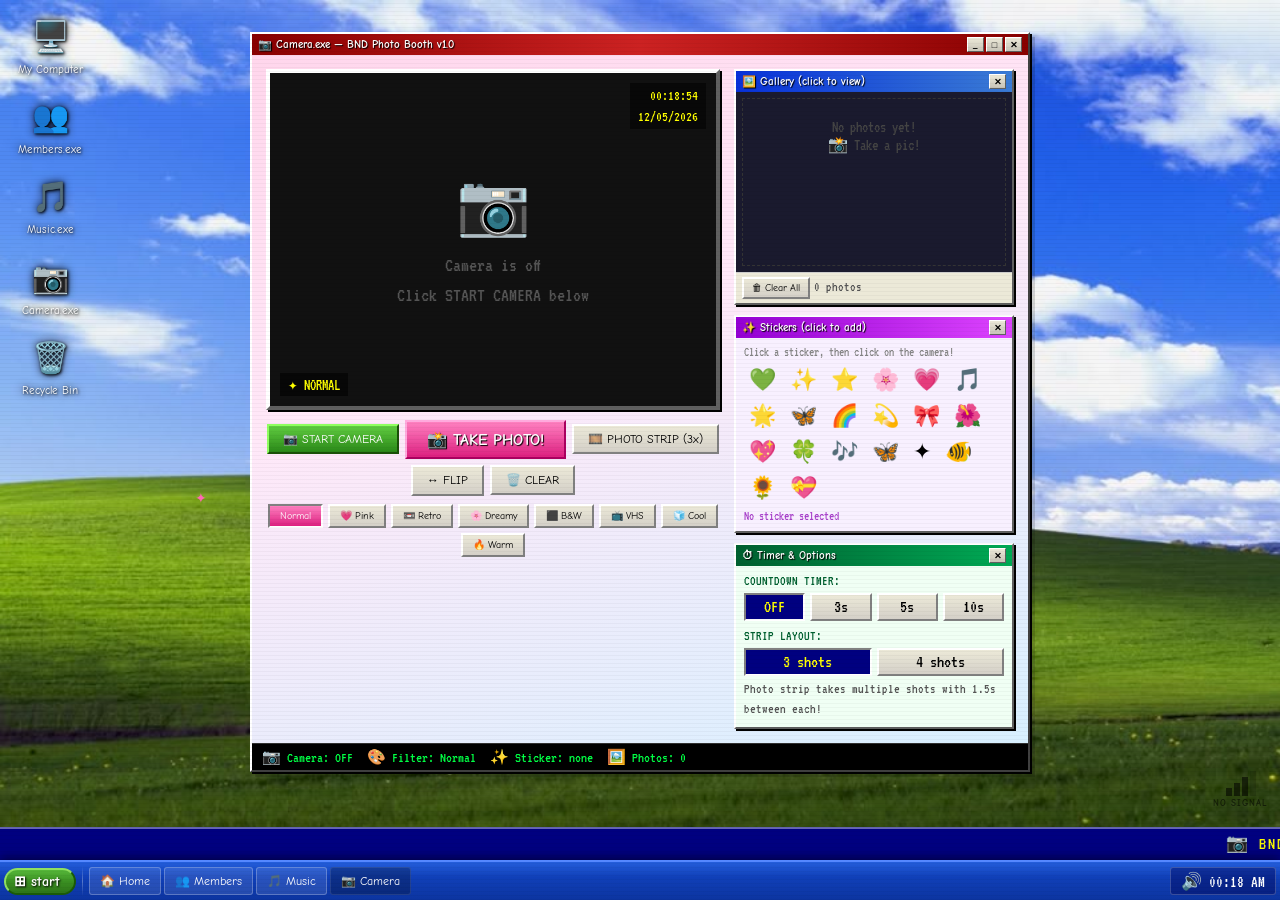
<file: camera.html>
<!DOCTYPE html>
<html lang="en">
<head>
  <meta charset="UTF-8"/>
  <meta name="viewport" content="width=device-width,initial-scale=1.0"/>
  <title>📷 CAMERA — BOYNEXTDOOR ★</title>
  <link rel="stylesheet" href="style.css"/>
  <style>

    /* ── CAMERA PAGE EXTRAS ── */
    .cam-win {
      top: 32px; left: 50%; transform: translateX(-50%);
      width: min(780px, 94vw);
      z-index: 200;
      animation: pop-in-center .6s cubic-bezier(.34,1.3,.64,1) both;
    }
    .cam-win .win-title {
      background: linear-gradient(90deg, #880000, #cc2222, #880000);
    }

    @keyframes pop-in-center {
      from { opacity:0; transform: translateX(-50%) scale(0.75); }
      to   { opacity:1; transform: translateX(-50%) scale(1); }
    }
    @keyframes blink { 0%,100%{opacity:1;} 50%{opacity:0;} }
    @keyframes drift-y { 0%,100%{transform:translateY(0) rotate(0deg);} 50%{transform:translateY(-14px) rotate(15deg);} }
    @keyframes heart-beat { 0%,100%{transform:scale(1);} 50%{transform:scale(1.18);} }
    @keyframes spin-slow { from{transform:rotate(0deg);} to{transform:rotate(360deg);} }
    @keyframes rec-blink { 0%,49%{opacity:1;} 50%,100%{opacity:0;} }
    @keyframes countdown-pop {
      0%   { transform:scale(0.3); opacity:0; }
      40%  { transform:scale(1.4); opacity:1; }
      70%  { transform:scale(0.9); }
      100% { transform:scale(1); opacity:1; }
    }
    @keyframes flash-white {
      0%   { opacity:0; }
      10%  { opacity:1; }
      100% { opacity:0; }
    }
    @keyframes shake {
      0%,100%{transform:translateX(0);} 20%{transform:translateX(-5px);}
      40%{transform:translateX(5px);}  60%{transform:translateX(-4px);} 80%{transform:translateX(4px);}
    }

    /* ── MAIN CAM BODY ── */
    .cam-body {
      background: linear-gradient(160deg, #ffd6ec 0%, #ffe8f8 40%, #d8f0ff 100%);
      padding: 14px;
    }

    /* ── TWO-COLUMN LAYOUT ── */
    .cam-layout {
      display: grid;
      grid-template-columns: 1fr 280px;
      gap: 14px;
    }

    @media(max-width:640px) {
      .cam-layout { grid-template-columns: 1fr; }
      .cam-sidebar { display: none; }
    }

    /* ── VIDEO FEED ── */
    .cam-screen-wrap {
      position: relative;
      background: #000;
      border: 4px solid;
      border-color: #fff #606060 #606060 #fff;
      box-shadow: 2px 2px 0 #000;
      overflow: hidden;
      aspect-ratio: 4/3;
    }

    #cam-video {
      width: 100%; height: 100%;
      object-fit: cover;
      display: block;
      transform: scaleX(-1); /* mirror selfie */
    }

    /* Off-state placeholder */
    .cam-off {
      position: absolute; inset: 0;
      background: #111;
      display: flex; flex-direction: column;
      align-items: center; justify-content: center;
      gap: 10px;
    }
    .cam-off-icon { font-size: 60px; }
    .cam-off-text {
      font-family: 'VT323', monospace; font-size: 20px; color: #555;
      text-align: center; line-height: 1.5;
    }

    /* Overlays on video */
    .cam-overlay {
      position: absolute; inset: 0; pointer-events: none;
    }

    /* REC indicator */
    .rec-badge {
      position: absolute; top: 10px; left: 10px;
      background: rgba(0,0,0,0.6);
      border: 1px solid #ff3333;
      padding: 2px 8px;
      font-family: 'VT323', monospace; font-size: 16px; color: #ff3333;
      display: flex; align-items: center; gap: 5px;
      opacity: 0;
    }
    .rec-badge.active { opacity: 1; }
    .rec-dot { width: 8px; height: 8px; border-radius: 50%; background: #ff3333; animation: rec-blink 1s step-end infinite; }

    /* Filter name label */
    .filter-label {
      position: absolute; bottom: 10px; left: 10px;
      background: rgba(0,0,0,0.6);
      font-family: 'VT323', monospace; font-size: 16px; color: #ffff00;
      padding: 2px 8px;
    }

    /* Sticker overlays on canvas */
    .sticker-layer {
      position: absolute; inset: 0;
      pointer-events: none;
    }

    /* Flash overlay */
    .flash-overlay {
      position: absolute; inset: 0;
      background: #fff;
      opacity: 0;
      pointer-events: none;
    }
    .flash-overlay.flash { animation: flash-white 0.5s ease-out forwards; }

    /* Countdown number */
    .countdown-display {
      position: absolute; inset: 0;
      display: flex; align-items: center; justify-content: center;
      font-family: 'Pacifico', cursive;
      font-size: 120px;
      color: #fff;
      text-shadow: 0 0 30px rgba(255,105,180,0.8), 3px 3px 0 #ff1493;
      opacity: 0;
      pointer-events: none;
    }
    .countdown-display.show { animation: countdown-pop 0.6s ease both; opacity: 1; }

    /* ── DATE / TIME STAMP on screen ── */
    .cam-timestamp {
      position: absolute; top: 10px; right: 10px;
      font-family: 'VT323', monospace; font-size: 15px;
      color: #ffff00;
      background: rgba(0,0,0,0.55);
      padding: 2px 8px;
      text-align: right;
      line-height: 1.4;
    }

    /* ── CONTROLS BELOW VIDEO ── */
    .cam-controls {
      display: flex; flex-wrap: wrap;
      gap: 6px; margin-top: 10px;
      align-items: center; justify-content: center;
    }

    .cam-btn {
      background: linear-gradient(180deg, #ece9d8, #d4d0c8);
      border: 2px solid; border-color: #fff #808080 #808080 #fff;
      font-family: 'Comic Neue', cursive; font-size: 12px;
      padding: 6px 14px; cursor: pointer; color: #000;
      display: flex; align-items: center; gap: 5px;
      transition: border-color 0.1s;
    }
    .cam-btn:hover { border-color: #808080 #fff #fff #808080; background: linear-gradient(180deg,#d4d0c8,#ece9d8); }
    .cam-btn:active { border-color: #808080 #fff #fff #808080; transform: translateY(1px); }
    .cam-btn.big {
      background: linear-gradient(180deg,#ff80c0,#dd2080);
      border-color: #ffaadd #aa0060 #aa0060 #ffaadd;
      color: #fff; font-size: 16px; padding: 8px 20px;
      font-weight: 700; text-shadow: 1px 1px 1px #000;
    }
    .cam-btn.blue {
      background: linear-gradient(180deg,#4a8ee8,#1a5ccc);
      border-color: #88bbff #0030aa #0030aa #88bbff;
      color: #fff;
    }
    .cam-btn.green {
      background: linear-gradient(180deg,#60cc40,#2a8818);
      border-color: #90ff60 #1a5008 #1a5008 #90ff60;
      color: #fff;
    }

    /* ── FILTERS ── */
    .filter-none     { filter: none; }
    .filter-pink     { filter: sepia(0.3) saturate(1.8) hue-rotate(300deg) brightness(1.1); }
    .filter-retro    { filter: sepia(0.8) contrast(1.2) brightness(0.9) saturate(1.4); }
    .filter-dreamy   { filter: blur(0.5px) saturate(1.6) brightness(1.15) hue-rotate(10deg); }
    .filter-bw       { filter: grayscale(1) contrast(1.1); }
    .filter-vhs      { filter: saturate(1.8) contrast(1.3) hue-rotate(-10deg) brightness(0.9); }
    .filter-cool     { filter: saturate(1.4) hue-rotate(180deg) brightness(1.1); }
    .filter-warm     { filter: sepia(0.4) saturate(1.6) brightness(1.1) contrast(1.1); }

    /* Filter buttons row */
    .filter-row {
      display: flex; gap: 5px; flex-wrap: wrap;
      margin-top: 8px; justify-content: center;
    }
    .filter-btn {
      background: linear-gradient(180deg, #ece9d8, #d4d0c8);
      border: 2px solid; border-color: #fff #808080 #808080 #fff;
      font-family: 'Comic Neue', cursive; font-size: 10px;
      padding: 4px 10px; cursor: pointer; color: #000;
    }
    .filter-btn:hover { background: linear-gradient(180deg,#d4d0c8,#ece9d8); }
    .filter-btn.active {
      border-color: #808080 #fff #fff #808080;
      background: linear-gradient(180deg,#ff80c0,#dd2080);
      color: #fff;
    }

    /* ── SIDEBAR ── */
    .cam-sidebar { display: flex; flex-direction: column; gap: 10px; }

    /* Gallery */
    .gallery-win {
      background: #ece9d8;
      border: 2px solid; border-color: #fff #606060 #606060 #fff;
      box-shadow: 2px 2px 0 #000;
      flex: 1;
    }
    .gallery-win .win-title { background: linear-gradient(90deg,#0831d9,#3a7bd5); }
    .gallery-body {
      background: #1a1a2e;
      padding: 6px;
      min-height: 180px;
      display: grid; grid-template-columns: 1fr 1fr; gap: 4px;
    }
    .gallery-item {
      position: relative; aspect-ratio: 4/3; overflow: hidden;
      border: 2px solid #333; cursor: pointer;
      transition: border-color 0.2s;
    }
    .gallery-item:hover { border-color: #ff69b4; }
    .gallery-item img { width:100%; height:100%; object-fit:cover; display:block; }
    .gallery-empty {
      grid-column: 1/-1;
      font-family: 'VT323', monospace; font-size: 16px; color: #444;
      text-align: center; padding: 20px;
      border: 1px dashed #333;
    }

    .dl-btn {
      position: absolute; bottom: 2px; right: 2px;
      background: rgba(0,0,0,0.7); color: #fff;
      font-size: 9px; padding: 1px 4px;
      border: 1px solid #555; cursor: pointer;
      font-family: 'Comic Neue', cursive;
      text-decoration: none; display: none;
    }
    .gallery-item:hover .dl-btn { display: block; }

    /* Stickers panel */
    .stickers-win {
      background: #ece9d8;
      border: 2px solid; border-color: #fff #606060 #606060 #fff;
      box-shadow: 2px 2px 0 #000;
    }
    .stickers-win .win-title { background: linear-gradient(90deg,#9400d3,#dd44ff); }
    .stickers-body { background: #f8f0ff; padding: 8px; }
    .stickers-grid { display: flex; flex-wrap: wrap; gap: 4px; }
    .sticker-pick {
      font-size: 22px; cursor: pointer; padding: 3px;
      border: 2px solid transparent; border-radius: 3px;
      transition: border-color 0.15s, transform 0.15s;
      line-height: 1;
    }
    .sticker-pick:hover { border-color: #ff69b4; transform: scale(1.2); }

    /* Countdown setting */
    .countdown-win {
      background: #ece9d8;
      border: 2px solid; border-color: #fff #606060 #606060 #fff;
      box-shadow: 2px 2px 0 #000;
    }
    .countdown-win .win-title { background: linear-gradient(90deg,#006030,#00aa55); }
    .countdown-body { background: #f0fff4; padding: 8px; }
    .timer-opts { display: flex; gap: 5px; margin-top: 5px; }
    .timer-btn {
      flex: 1; background: linear-gradient(180deg,#ece9d8,#d4d0c8);
      border: 2px solid; border-color: #fff #808080 #808080 #fff;
      font-family: 'VT323', monospace; font-size: 18px; color: #000;
      padding: 3px; cursor: pointer; text-align: center;
    }
    .timer-btn.active { border-color: #808080 #fff #fff #808080; background: #000080; color: #ffff00; }

    /* Photo strip mode */
    .strip-note {
      font-family: 'VT323', monospace; font-size: 14px; color: #555;
      margin-top: 4px; line-height: 1.4;
    }

    /* Active sticker draggable on canvas area */
    .placed-sticker {
      position: absolute;
      font-size: 28px;
      cursor: move;
      user-select: none;
      line-height: 1;
      z-index: 10;
    }

    /* ── PHOTO STRIP viewer ── */
    .strip-viewer {
      display: none;
      position: fixed; inset: 0;
      background: rgba(0,0,0,0.85);
      z-index: 9000;
      align-items: center; justify-content: center;
    }
    .strip-viewer.open { display: flex; }
    .strip-inner {
      background: #fff;
      padding: 12px 14px;
      border: 4px solid #000;
      box-shadow: 0 0 0 2px #ff69b4, 0 0 0 4px #fff, 0 0 40px rgba(255,105,180,0.5);
      display: flex; flex-direction: column; gap: 6px;
      max-height: 90vh; overflow-y: auto;
      position: relative;
    }
    .strip-title {
      font-family: 'Pacifico', cursive; font-size: 18px; color: #ff1493;
      text-align: center; margin-bottom: 4px;
    }
    .strip-photos { display: flex; flex-direction: column; gap: 6px; }
    .strip-photos img { width: 240px; display: block; border: 2px solid #ddd; }
    .strip-close {
      position: absolute; top: 8px; right: 8px;
      background: #ff1493; color: #fff; border: none;
      width: 24px; height: 24px; font-size: 14px;
      cursor: pointer; border-radius: 2px;
      display: flex; align-items: center; justify-content: center;
    }
    .strip-dl {
      background: linear-gradient(180deg,#60cc40,#2a8818);
      border: 2px solid; border-color: #90ff60 #1a5008 #1a5008 #90ff60;
      color: #fff; font-family:'Comic Neue',cursive; font-size:12px;
      padding: 6px 18px; cursor:pointer; text-align:center;
      margin-top: 4px;
    }

    /* ── STATUS ── */
    .cam-status {
      background: #000;
      border-top: 1px solid #333;
      padding: 4px 10px;
      font-family: 'VT323', monospace; font-size: 15px;
      color: #00ff44;
      display: flex; gap: 14px; flex-wrap: wrap;
    }
    .cam-status span { white-space: nowrap; }

  </style>
</head>
<body>
<div class="desktop">

  <!-- DESKTOP ICONS -->
  <div class="d-icons">
    <a href="index.html"   class="d-icon"><div class="d-icon-img">🖥️</div><span>My Computer</span></a>
    <a href="members.html" class="d-icon"><div class="d-icon-img">👥</div><span>Members.exe</span></a>
    <a href="music.html"   class="d-icon"><div class="d-icon-img">🎵</div><span>Music.exe</span></a>
    <a href="camera.html"  class="d-icon"><div class="d-icon-img">📷</div><span>Camera.exe</span></a>
    <a href="#"            class="d-icon"><div class="d-icon-img">🗑️</div><span>Recycle Bin</span></a>
  </div>

  <!-- Deco -->
  <div class="deco deco-star" style="top:95px;left:49%;font-size:17px;color:#ff69b4;">✦</div>
  <div class="deco deco-star" style="top:75px;left:55%;font-size:14px;color:#ffee00;animation-delay:.6s;">✧</div>
  <div class="deco" style="top:200px;right:330px;font-size:22px;animation:spin-slow 6s linear infinite;pointer-events:none;">📷</div>
  <div class="deco deco-star" style="top:490px;left:195px;font-size:14px;color:#ff69b4;animation-delay:2s;">✦</div>

  <!-- ══ CAMERA WINDOW ══ -->
  <div class="win cam-win">
    <div class="win-title">
      <div class="win-title-text">📷 Camera.exe — BND Photo Booth v1.0</div>
      <div class="win-btns">
        <div class="win-btn">_</div><div class="win-btn">□</div>
        <div class="win-btn" onclick="document.getElementById('cam-video').srcObject && document.getElementById('cam-video').srcObject.getTracks().forEach(t=>t.stop())">✕</div>
      </div>
    </div>

    <div class="cam-body">
      <div class="cam-layout">

        <!-- ── LEFT: VIDEO + CONTROLS ── -->
        <div>
          <!-- Video screen -->
          <div class="cam-screen-wrap" id="cam-screen-wrap">

            <video id="cam-video" autoplay playsinline muted></video>

            <!-- Off placeholder -->
            <div class="cam-off" id="cam-off">
              <div class="cam-off-icon">📷</div>
              <div class="cam-off-text">Camera is off<br/>Click START CAMERA below</div>
            </div>

            <!-- REC badge -->
            <div class="rec-badge" id="rec-badge">
              <div class="rec-dot"></div> REC
            </div>

            <!-- Timestamp -->
            <div class="cam-timestamp" id="cam-timestamp">--:--:--<br/>--/--/----</div>

            <!-- Filter label -->
            <div class="filter-label" id="filter-label">✦ NORMAL</div>

            <!-- Sticker layer (click to add stickers) -->
            <div class="sticker-layer" id="sticker-layer"></div>

            <!-- Flash overlay -->
            <div class="flash-overlay" id="flash-overlay"></div>

            <!-- Countdown -->
            <div class="countdown-display" id="countdown-display">3</div>

          </div><!-- cam-screen-wrap -->

          <!-- Main controls -->
          <div class="cam-controls">
            <button class="cam-btn green" id="btn-start" onclick="startCamera()">📷 START CAMERA</button>
            <button class="cam-btn big"   id="btn-snap"  onclick="triggerSnap()" disabled>📸 TAKE PHOTO!</button>
            <button class="cam-btn"       id="btn-strip" onclick="takeStrip()"   disabled>🎞️ PHOTO STRIP (3x)</button>
            <button class="cam-btn"       onclick="toggleMirror()">↔️ FLIP</button>
            <button class="cam-btn"       onclick="clearStickers()">🗑️ CLEAR</button>
          </div>

          <!-- Filter row -->
          <div class="filter-row" id="filter-row">
            <button class="filter-btn active" onclick="setFilter('none','✦ NORMAL',this)">Normal</button>
            <button class="filter-btn" onclick="setFilter('pink','💗 PINK',this)">💗 Pink</button>
            <button class="filter-btn" onclick="setFilter('retro','📼 RETRO',this)">📼 Retro</button>
            <button class="filter-btn" onclick="setFilter('dreamy','🌸 DREAMY',this)">🌸 Dreamy</button>
            <button class="filter-btn" onclick="setFilter('bw','⬛ B&amp;W',this)">⬛ B&amp;W</button>
            <button class="filter-btn" onclick="setFilter('vhs','📺 VHS',this)">📺 VHS</button>
            <button class="filter-btn" onclick="setFilter('cool','🧊 COOL',this)">🧊 Cool</button>
            <button class="filter-btn" onclick="setFilter('warm','🔥 WARM',this)">🔥 Warm</button>
          </div>
        </div>

        <!-- ── RIGHT SIDEBAR ── -->
        <div class="cam-sidebar">

          <!-- Gallery -->
          <div class="gallery-win">
            <div class="win-title">
              <div class="win-title-text">🖼️ Gallery (click to view)</div>
              <div class="win-btns"><div class="win-btn">✕</div></div>
            </div>
            <div class="gallery-body" id="gallery-body">
              <div class="gallery-empty" id="gallery-empty">No photos yet!<br/>📸 Take a pic!</div>
            </div>
            <div style="background:#ece9d8;padding:4px 6px;display:flex;gap:4px;border-top:1px solid #ccc;">
              <button class="cam-btn" style="font-size:10px;padding:3px 8px;" onclick="clearGallery()">🗑 Clear All</button>
              <span id="photo-count" style="font-family:'VT323',monospace;font-size:14px;color:#555;padding:3px 0;">0 photos</span>
            </div>
          </div>

          <!-- Stickers -->
          <div class="stickers-win">
            <div class="win-title">
              <div class="win-title-text">✨ Stickers (click to add)</div>
              <div class="win-btns"><div class="win-btn">✕</div></div>
            </div>
            <div class="stickers-body">
              <div style="font-family:'VT323',monospace;font-size:13px;color:#888;margin-bottom:5px;">Click a sticker, then click on the camera!</div>
              <div class="stickers-grid">
                <span class="sticker-pick" onclick="selectSticker(this.textContent)">💚</span>
                <span class="sticker-pick" onclick="selectSticker(this.textContent)">✨</span>
                <span class="sticker-pick" onclick="selectSticker(this.textContent)">⭐</span>
                <span class="sticker-pick" onclick="selectSticker(this.textContent)">🌸</span>
                <span class="sticker-pick" onclick="selectSticker(this.textContent)">💗</span>
                <span class="sticker-pick" onclick="selectSticker(this.textContent)">🎵</span>
                <span class="sticker-pick" onclick="selectSticker(this.textContent)">🌟</span>
                <span class="sticker-pick" onclick="selectSticker(this.textContent)">🦋</span>
                <span class="sticker-pick" onclick="selectSticker(this.textContent)">🌈</span>
                <span class="sticker-pick" onclick="selectSticker(this.textContent)">💫</span>
                <span class="sticker-pick" onclick="selectSticker(this.textContent)">🎀</span>
                <span class="sticker-pick" onclick="selectSticker(this.textContent)">🌺</span>
                <span class="sticker-pick" onclick="selectSticker(this.textContent)">💖</span>
                <span class="sticker-pick" onclick="selectSticker(this.textContent)">🍀</span>
                <span class="sticker-pick" onclick="selectSticker(this.textContent)">🎶</span>
                <span class="sticker-pick" onclick="selectSticker(this.textContent)">🦋</span>
                <span class="sticker-pick" onclick="selectSticker(this.textContent)">✦</span>
                <span class="sticker-pick" onclick="selectSticker(this.textContent)">🐠</span>
                <span class="sticker-pick" onclick="selectSticker(this.textContent)">🌻</span>
                <span class="sticker-pick" onclick="selectSticker(this.textContent)">💝</span>
              </div>
              <div style="font-family:'VT323',monospace;font-size:13px;color:#aa44cc;margin-top:6px;" id="sticker-status">No sticker selected</div>
            </div>
          </div>

          <!-- Countdown timer -->
          <div class="countdown-win">
            <div class="win-title">
              <div class="win-title-text">⏱ Timer &amp; Options</div>
              <div class="win-btns"><div class="win-btn">✕</div></div>
            </div>
            <div class="countdown-body">
              <div style="font-family:'VT323',monospace;font-size:14px;color:#006030;">COUNTDOWN TIMER:</div>
              <div class="timer-opts">
                <button class="timer-btn active" id="timer-0" onclick="setTimer(0,this)">OFF</button>
                <button class="timer-btn" id="timer-3"  onclick="setTimer(3,this)">3s</button>
                <button class="timer-btn" id="timer-5"  onclick="setTimer(5,this)">5s</button>
                <button class="timer-btn" id="timer-10" onclick="setTimer(10,this)">10s</button>
              </div>
              <div style="font-family:'VT323',monospace;font-size:14px;color:#006030;margin-top:8px;">STRIP LAYOUT:</div>
              <div class="timer-opts">
                <button class="timer-btn active" id="strip-3" onclick="setStripCount(3,this)">3 shots</button>
                <button class="timer-btn" id="strip-4" onclick="setStripCount(4,this)">4 shots</button>
              </div>
              <div class="strip-note">Photo strip takes multiple shots with 1.5s between each!</div>
            </div>
          </div>

        </div><!-- sidebar -->
      </div><!-- cam-layout -->
    </div><!-- cam-body -->

    <!-- Status bar -->
    <div class="cam-status">
      <span id="status-cam">📷 Camera: OFF</span>
      <span id="status-filter">🎨 Filter: Normal</span>
      <span id="status-sticker">✨ Sticker: none</span>
      <span id="status-photos">🖼️ Photos: 0</span>
    </div>
  </div><!-- cam-win -->

</div><!-- desktop -->

<!-- ══ PHOTO STRIP VIEWER ══ -->
<div class="strip-viewer" id="strip-viewer">
  <div class="strip-inner">
    <button class="strip-close" onclick="closeStrip()">✕</button>
    <div class="strip-title">✨ BND Photo Strip ✨</div>
    <div class="strip-photos" id="strip-photos"></div>
    <button class="strip-dl" onclick="downloadStrip()">💾 Save Strip as PNG</button>
  </div>
</div>

<!-- Flash canvas (hidden, used to composite stickers onto photo) -->
<canvas id="snap-canvas" style="display:none;"></canvas>

<div class="no-signal">
  <div class="ns-bars"><div class="nsb nsb1"></div><div class="nsb nsb2"></div><div class="nsb nsb3"></div><div class="nsb nsb4"></div></div>
  <span class="ns-lbl">NO SIGNAL</span>
</div>

<div class="marquee-strip">
  <marquee behavior="scroll" direction="left" scrollamount="4">
    📷 BND PHOTO BOOTH ★ &nbsp;&nbsp; TAKE A SELFIE WITH ONEDOOR 💚 &nbsp;&nbsp; ★ ADD STICKERS &amp; FILTERS ★ &nbsp;&nbsp; SAVE YOUR PHOTO STRIP! &nbsp;&nbsp; ★ WHO'S THERE? BOYNEXTDOOR! ★ &nbsp;&nbsp;
  </marquee>
</div>

<div class="taskbar">
  <div class="start-btn">⊞ start</div>
  <div class="taskbar-sep"></div>
  <a href="index.html"   class="tb-btn">🏠 Home</a>
  <a href="members.html" class="tb-btn">👥 Members</a>
  <a href="music.html"   class="tb-btn">🎵 Music</a>
  <a href="camera.html"  class="tb-btn active">📷 Camera</a>
  <div class="taskbar-right"><span class="tb-clock" id="tb-clock">🔊 &nbsp;--:-- --</span></div>
</div>

<script>
/* ============================================================
   BND CAMERA.exe — JavaScript
   Features: live webcam, 8 filters, stickers, countdown timer,
             single shot, photo strip (3-4x), download
============================================================ */

// ── STATE ──
let stream       = null;
let currentFilter= 'none';
let selectedSticker = null;
let timerDelay   = 0;
let stripCount   = 3;
let isMirrored   = true;
let photoGallery = [];    // array of dataURLs
let stripQueue   = [];
let takingStrip  = false;

const video      = document.getElementById('cam-video');
const camOff     = document.getElementById('cam-off');
const recBadge   = document.getElementById('rec-badge');
const flashEl    = document.getElementById('flash-overlay');
const countdownEl= document.getElementById('countdown-display');
const filterLabel= document.getElementById('filter-label');
const stickerLayer = document.getElementById('sticker-layer');
const canvas     = document.getElementById('snap-canvas');
const ctx        = canvas.getContext('2d');

// ── CLOCK ──
function updateClock(){
  const now = new Date();
  const h = String(now.getHours()).padStart(2,'0');
  const m = String(now.getMinutes()).padStart(2,'0');
  const s = String(now.getSeconds()).padStart(2,'0');
  const mo= String(now.getMonth()+1).padStart(2,'0');
  const d = String(now.getDate()).padStart(2,'0');
  const y = now.getFullYear();
  document.getElementById('cam-timestamp').innerHTML = `${h}:${m}:${s}<br/>${mo}/${d}/${y}`;
  const tb = document.getElementById('tb-clock');
  if(tb) tb.textContent = `🔊  ${h}:${m} ${now.getHours()<12?'AM':'PM'}`;
}
setInterval(updateClock, 1000);
updateClock();

// ── START CAMERA ──
async function startCamera(){
  try {
    stream = await navigator.mediaDevices.getUserMedia({
      video: { facingMode: 'user', width:{ideal:1280}, height:{ideal:720} },
      audio: false
    });
    video.srcObject = stream;
    camOff.style.display = 'none';
    recBadge.classList.add('active');
    document.getElementById('btn-snap').disabled  = false;
    document.getElementById('btn-strip').disabled = false;
    document.getElementById('btn-start').textContent = '🔴 CAMERA ON';
    document.getElementById('btn-start').classList.add('green');
    document.getElementById('status-cam').textContent = '📷 Camera: LIVE 🔴';
  } catch(err) {
    camOff.querySelector('.cam-off-text').innerHTML =
      '⚠️ Camera access denied!<br/>Allow camera in your<br/>browser settings and reload.';
    console.error(err);
  }
}

// ── FILTERS ──
function setFilter(f, label, btn){
  currentFilter = f;
  video.className = 'filter-' + f;
  filterLabel.textContent = label;
  document.querySelectorAll('.filter-btn').forEach(b => b.classList.remove('active'));
  btn.classList.add('active');
  document.getElementById('status-filter').textContent = '🎨 Filter: ' + label;
}

// ── MIRROR ──
function toggleMirror(){
  isMirrored = !isMirrored;
  video.style.transform = isMirrored ? 'scaleX(-1)' : 'scaleX(1)';
}

// ── STICKERS ──
function selectSticker(emoji){
  selectedSticker = emoji;
  document.getElementById('sticker-status').textContent = 'Selected: ' + emoji + ' — click on camera!';
  document.getElementById('status-sticker').textContent = '✨ Sticker: ' + emoji;
  document.getElementById('cam-screen-wrap').style.cursor = 'crosshair';
}

document.getElementById('cam-screen-wrap').addEventListener('click', function(e){
  if(!selectedSticker) return;
  const rect = this.getBoundingClientRect();
  const x = ((e.clientX - rect.left) / rect.width  * 100).toFixed(1);
  const y = ((e.clientY - rect.top)  / rect.height * 100).toFixed(1);
  const el = document.createElement('div');
  el.className = 'placed-sticker';
  el.textContent = selectedSticker;
  el.style.left = x + '%';
  el.style.top  = y + '%';
  el.style.transform = 'translate(-50%,-50%)';
  // Make it draggable
  makeDraggable(el);
  // Double-click to remove
  el.addEventListener('dblclick', () => el.remove());
  stickerLayer.appendChild(el);
  selectedSticker = null;
  document.getElementById('sticker-status').textContent = 'Sticker placed! Dbl-click to remove';
  document.getElementById('status-sticker').textContent = '✨ Sticker: none';
  this.style.cursor = 'default';
});

function makeDraggable(el){
  let dragging=false, ox=0, oy=0;
  el.addEventListener('mousedown', e=>{
    dragging=true;
    ox = e.clientX - el.getBoundingClientRect().left;
    oy = e.clientY - el.getBoundingClientRect().top;
    e.stopPropagation();
  });
  document.addEventListener('mousemove', e=>{
    if(!dragging) return;
    const wrap = document.getElementById('cam-screen-wrap');
    const rect = wrap.getBoundingClientRect();
    const x = ((e.clientX - rect.left) / rect.width  * 100).toFixed(1);
    const y = ((e.clientY - rect.top)  / rect.height * 100).toFixed(1);
    el.style.left = x + '%';
    el.style.top  = y + '%';
  });
  document.addEventListener('mouseup', ()=>{ dragging=false; });
}

function clearStickers(){
  stickerLayer.innerHTML = '';
}

// ── COUNTDOWN ──
function setTimer(val, btn){
  timerDelay = val;
  document.querySelectorAll('.timer-btn[id^="timer-"]').forEach(b=>b.classList.remove('active'));
  btn.classList.add('active');
}

function setStripCount(val, btn){
  stripCount = val;
  document.querySelectorAll('.timer-btn[id^="strip-"]').forEach(b=>b.classList.remove('active'));
  btn.classList.add('active');
}

function runCountdown(seconds){
  return new Promise(resolve => {
    if(seconds === 0){ resolve(); return; }
    let remaining = seconds;
    countdownEl.textContent = remaining;
    countdownEl.classList.add('show');
    const interval = setInterval(()=>{
      remaining--;
      if(remaining <= 0){
        clearInterval(interval);
        countdownEl.classList.remove('show');
        countdownEl.style.opacity = 0;
        resolve();
      } else {
        countdownEl.textContent = remaining;
        countdownEl.classList.remove('show');
        void countdownEl.offsetWidth; // reflow to re-trigger animation
        countdownEl.classList.add('show');
      }
    }, 1000);
  });
}

// ── CAPTURE PHOTO (with filter + stickers composited) ──
function capturePhoto(){
  const wrap = document.getElementById('cam-screen-wrap');
  const w = video.videoWidth  || 640;
  const h = video.videoHeight || 480;
  canvas.width  = w;
  canvas.height = h;

  // Apply filter via canvas
  ctx.filter = getCanvasFilter(currentFilter);
  if(isMirrored){
    ctx.translate(w, 0);
    ctx.scale(-1, 1);
  }
  ctx.drawImage(video, 0, 0, w, h);
  ctx.setTransform(1,0,0,1,0,0);
  ctx.filter = 'none';

  // Draw stickers onto canvas
  const stickers = stickerLayer.querySelectorAll('.placed-sticker');
  const wrapRect  = wrap.getBoundingClientRect();
  stickers.forEach(s => {
    const r = s.getBoundingClientRect();
    const cx = (r.left + r.width/2  - wrapRect.left) / wrapRect.width  * w;
    const cy = (r.top  + r.height/2 - wrapRect.top)  / wrapRect.height * h;
    const fontSize = Math.round(w * 0.06);
    ctx.font = fontSize + 'px serif';
    ctx.textAlign = 'center';
    ctx.textBaseline = 'middle';
    ctx.fillText(s.textContent, cx, cy);
  });

  return canvas.toDataURL('image/png');
}

function getCanvasFilter(f){
  const map = {
    none:'none', pink:'sepia(0.3) saturate(1.8) hue-rotate(300deg) brightness(1.1)',
    retro:'sepia(0.8) contrast(1.2) brightness(0.9) saturate(1.4)',
    dreamy:'saturate(1.6) brightness(1.15) hue-rotate(10deg)',
    bw:'grayscale(1) contrast(1.1)',
    vhs:'saturate(1.8) contrast(1.3) hue-rotate(-10deg) brightness(0.9)',
    cool:'saturate(1.4) hue-rotate(180deg) brightness(1.1)',
    warm:'sepia(0.4) saturate(1.6) brightness(1.1) contrast(1.1)'
  };
  return map[f] || 'none';
}

// ── FLASH ──
function doFlash(){
  flashEl.classList.remove('flash');
  void flashEl.offsetWidth;
  flashEl.classList.add('flash');
}

// ── ADD TO GALLERY ──
function addToGallery(dataURL){
  photoGallery.push(dataURL);
  const empty = document.getElementById('gallery-empty');
  if(empty) empty.remove();

  const item = document.createElement('div');
  item.className = 'gallery-item';
  const img = document.createElement('img');
  img.src = dataURL;
  item.appendChild(img);

  // Download link
  const dl = document.createElement('a');
  dl.className = 'dl-btn';
  dl.textContent = '💾 Save';
  dl.href = dataURL;
  dl.download = 'bnd_photo_' + Date.now() + '.png';
  item.appendChild(dl);

  // Click to open full
  img.addEventListener('click', () => {
    const w = window.open();
    w.document.write('<img src="'+dataURL+'" style="max-width:100%;"/>');
  });

  document.getElementById('gallery-body').appendChild(item);
  const count = document.querySelectorAll('.gallery-item').length;
  document.getElementById('photo-count').textContent = count + ' photo' + (count>1?'s':'');
  document.getElementById('status-photos').textContent = '🖼️ Photos: ' + count;
}

function clearGallery(){
  photoGallery = [];
  const gb = document.getElementById('gallery-body');
  gb.innerHTML = '<div class="gallery-empty" id="gallery-empty">No photos yet!<br/>📸 Take a pic!</div>';
  document.getElementById('photo-count').textContent = '0 photos';
  document.getElementById('status-photos').textContent = '🖼️ Photos: 0';
}

// ── SINGLE SNAP ──
async function triggerSnap(){
  if(!stream) return;
  document.getElementById('btn-snap').disabled = true;
  await runCountdown(timerDelay);
  doFlash();
  const dataURL = capturePhoto();
  addToGallery(dataURL);
  document.getElementById('btn-snap').disabled = false;
}

// ── PHOTO STRIP ──
async function takeStrip(){
  if(!stream || takingStrip) return;
  takingStrip = true;
  stripQueue = [];
  document.getElementById('btn-strip').disabled = true;
  document.getElementById('btn-snap').disabled  = true;

  // Initial countdown
  await runCountdown(timerDelay || 3);

  for(let i=0; i<stripCount; i++){
    if(i > 0){
      // Short pause between shots
      await new Promise(r=>setTimeout(r, 1500));
      // Show shot number
      countdownEl.textContent = '📸 ' + (i+1) + '/' + stripCount;
      countdownEl.classList.remove('show'); void countdownEl.offsetWidth; countdownEl.classList.add('show');
      await new Promise(r=>setTimeout(r,600));
      countdownEl.classList.remove('show'); countdownEl.style.opacity=0;
    }
    doFlash();
    const url = capturePhoto();
    stripQueue.push(url);
    addToGallery(url);
  }

  takingStrip = false;
  document.getElementById('btn-strip').disabled = false;
  document.getElementById('btn-snap').disabled  = false;
  openStripViewer();
}

// ── STRIP VIEWER ──
function openStripViewer(){
  const viewer = document.getElementById('strip-viewer');
  const photos = document.getElementById('strip-photos');
  photos.innerHTML = '';
  stripQueue.forEach((url, i) => {
    const img = document.createElement('img');
    img.src = url;
    img.alt = 'Strip photo ' + (i+1);
    photos.appendChild(img);
  });
  viewer.classList.add('open');
}

function closeStrip(){
  document.getElementById('strip-viewer').classList.remove('open');
}

function downloadStrip(){
  // Create a tall canvas combining all strip photos
  if(!stripQueue.length) return;
  const img0 = new Image(); img0.src = stripQueue[0];
  img0.onload = () => {
    const w = img0.width;
    const h = img0.height;
    const padding = 20;
    const stripCanvas = document.createElement('canvas');
    stripCanvas.width  = w + padding*2;
    stripCanvas.height = (h + padding) * stripQueue.length + padding + 80;
    const sc = stripCanvas.getContext('2d');

    // White background with pink border
    sc.fillStyle = '#fff';
    sc.fillRect(0,0,stripCanvas.width,stripCanvas.height);
    sc.fillStyle = '#ff69b4';
    sc.fillRect(0,0,stripCanvas.width,10);
    sc.fillRect(0,stripCanvas.height-10,stripCanvas.width,10);

    // Draw photos
    const loadAndDraw = (idx) => {
      if(idx >= stripQueue.length){
        // Title at bottom
        sc.fillStyle = '#ff1493';
        sc.font = 'bold 32px serif';
        sc.textAlign = 'center';
        sc.fillText('✨ BOYNEXTDOOR ✨', stripCanvas.width/2, stripCanvas.height - 30);
        sc.font = '18px serif';
        sc.fillStyle = '#888';
        sc.fillText('ONEDOOR 💚  ' + new Date().toLocaleDateString(), stripCanvas.width/2, stripCanvas.height - 12);
        // Download
        const a = document.createElement('a');
        a.download = 'bnd_strip_' + Date.now() + '.png';
        a.href = stripCanvas.toDataURL('image/png');
        a.click();
        return;
      }
      const img = new Image(); img.src = stripQueue[idx];
      img.onload = () => {
        sc.drawImage(img, padding, padding + idx*(h+padding), w, h);
        loadAndDraw(idx+1);
      };
    };
    loadAndDraw(0);
  };
}
</script>

</body>
</html>
</file>
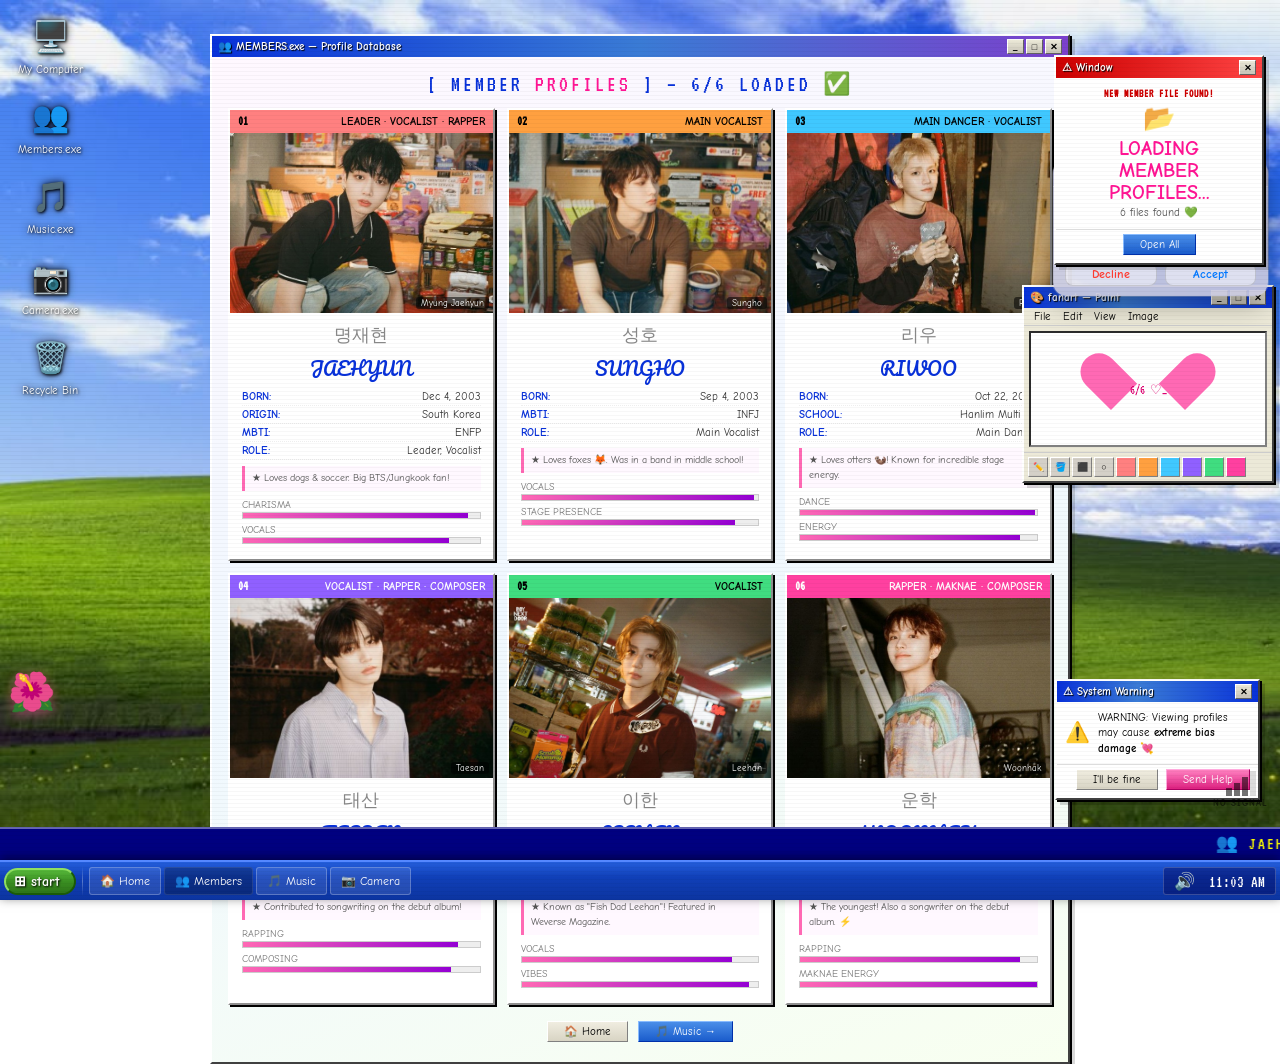
<file: members.html>
<!DOCTYPE html>
<html lang="en">
<head>
  <meta charset="UTF-8"/>
  <meta name="viewport" content="width=device-width,initial-scale=1.0"/>
  <title>MEMBERS — BOYNEXTDOOR ★</title>
  <link rel="stylesheet" href="style.css"/>
  <style>
    /* Extra member photo styles */
    .m-photo-wrap {
      width: 100%; height: 180px;
      overflow: hidden;
      background: #f0f0f8;
      position: relative;
    }
    .m-photo-wrap img {
      width: 100%; height: 100%;
      object-fit: cover;
      object-position: top center;
      display: block;
      transition: transform 0.3s ease;
    }
    .m-card:hover .m-photo-wrap img { transform: scale(1.05); }
    .m-photo-fallback {
      width:100%; height:100%;
      display:flex; align-items:center; justify-content:center;
      font-size:64px;
      background: linear-gradient(135deg,#f8f0ff,#f0f8ff);
    }
    /* Photo credit tooltip */
    .photo-note {
      position:absolute; bottom:4px; right:4px;
      background:rgba(0,0,0,0.55); color:#fff;
      font-size:9px; padding:1px 5px; border-radius:3px;
    }
  </style>
</head>
<body>
<div class="desktop">

  <div class="d-icons">
    <a href="index.html"   class="d-icon"><div class="d-icon-img">🖥️</div><span>My Computer</span></a>
    <a href="members.html" class="d-icon"><div class="d-icon-img">👥</div><span>Members.exe</span></a>
    <a href="music.html"   class="d-icon"><div class="d-icon-img">🎵</div><span>Music.exe</span></a>
    <a href="camera.html" class="d-icon"><div class="d-icon-img">📷</div><span>Camera.exe</span></a>
    <a href="#"            class="d-icon"><div class="d-icon-img">🗑️</div><span>Recycle Bin</span></a>
  </div>

  <!-- deco -->
  <div class="deco deco-fish"   style="top:155px;left:350px;animation-delay:-1s;">🐠</div>
  <div class="deco deco-star"   style="top:90px;left:50%;font-size:16px;color:#ff69b4;">✦</div>
  <div class="deco deco-star"   style="top:72px;left:56%;font-size:13px;color:#ffee00;animation-delay:.7s;">✧</div>
  <div class="deco deco-flower" style="bottom:185px;left:8px;">🌺</div>

  <!-- ══ VISITOR ══ -->
  <div class="win win-visitor">
    <div class="win-title"><div class="win-title-text">⚠ Window</div><div class="win-btns"><div class="win-btn">✕</div></div></div>
    <div class="wb" style="background:#fff;text-align:center;padding:10px;">
      <div class="v-badge">NEW MEMBER FILE FOUND!</div>
      <div style="font-size:26px;margin:4px 0;">📂</div>
      <div class="v-prize">LOADING<br/>MEMBER<br/>PROFILES...</div>
      <div class="v-sub">6 files found 💚</div>
    </div>
    <div class="alert-btns" style="justify-content:center;"><a href="#" class="xp-btn blue">Open All</a></div>
  </div>

  <!-- ══ AIRDROP ══ -->
  <div class="win win-airdrop">
    <div class="ad-head">📡 AirDrop from: Sungho</div>
    <div class="ad-body">
      <div class="ad-avatar">🎵</div>
      <div class="ad-txt"><strong>Sungho (BND)</strong>wants to share:<br/>"Serenade.mp3" 🎶</div>
    </div>
    <div class="ad-btns"><a href="#" class="ad-btn dec">Decline</a><a href="music.html" class="ad-btn">Accept</a></div>
  </div>

  <!-- ══ MAIN MEMBERS WINDOW ══ -->
  <div class="win page-win">
    <div class="win-title">
      <div class="win-title-text">👥 MEMBERS.exe — Profile Database</div>
      <div class="win-btns"><div class="win-btn">_</div><div class="win-btn">□</div><div class="win-btn">✕</div></div>
    </div>
    <div class="pw-body">
      <div class="page-ttl">[ MEMBER <span>PROFILES</span> ] — 6/6 LOADED ✅</div>

      

      <div class="members-grid">

        <!-- JAEHYUN -->
        <div class="m-card">
          <div class="m-card-head mc-jaehyun">
            <span style="font-family:'VT323',monospace;font-size:13px;">01</span>
            <span>LEADER · VOCALIST · RAPPER</span>
          </div>
          <div class="m-photo-wrap">
            <img src="jaehyun.jpg" alt="Jaehyun"
              onerror="this.parentNode.innerHTML='<div class=\'m-photo-fallback\'>🎤</div>'">
            <span class="photo-note">Myung Jaehyun</span>
          </div>
          <div class="m-card-body">
            <div class="m-name-kr">명재현</div>
            <div class="m-name-en">JAEHYUN</div>
            <div class="m-stat"><span class="m-sk">BORN:</span><span>Dec 4, 2003</span></div>
            <div class="m-stat"><span class="m-sk">ORIGIN:</span><span>South Korea</span></div>
            <div class="m-stat"><span class="m-sk">MBTI:</span><span>ENFP</span></div>
            <div class="m-stat"><span class="m-sk">ROLE:</span><span>Leader, Vocalist</span></div>
            <div class="m-fact">★ Loves dogs &amp; soccer. Big BTS/Jungkook fan!</div>
            <div class="m-bars">
              <div class="m-bar-row"><div class="m-bar-lbl">CHARISMA</div><div class="m-bar-track"><div class="m-bar-fill" style="width:95%"></div></div></div>
              <div class="m-bar-row"><div class="m-bar-lbl">VOCALS</div><div class="m-bar-track"><div class="m-bar-fill" style="width:87%"></div></div></div>
            </div>
          </div>
        </div>

        <!-- SUNGHO -->
        <div class="m-card">
          <div class="m-card-head mc-sungho">
            <span style="font-family:'VT323',monospace;font-size:13px;">02</span>
            <span>MAIN VOCALIST</span>
          </div>
          <div class="m-photo-wrap">
            <img src="sungho.jpg" alt="Sungho"
              onerror="this.parentNode.innerHTML='<div class=\'m-photo-fallback\'>🎵</div>'">
            <span class="photo-note">Sungho</span>
          </div>
          <div class="m-card-body">
            <div class="m-name-kr">성호</div>
            <div class="m-name-en">SUNGHO</div>
            <div class="m-stat"><span class="m-sk">BORN:</span><span>Sep 4, 2003</span></div>
            <div class="m-stat"><span class="m-sk">MBTI:</span><span>INFJ</span></div>
            <div class="m-stat"><span class="m-sk">ROLE:</span><span>Main Vocalist</span></div>
            <div class="m-fact">★ Loves foxes 🦊. Was in a band in middle school!</div>
            <div class="m-bars">
              <div class="m-bar-row"><div class="m-bar-lbl">VOCALS</div><div class="m-bar-track"><div class="m-bar-fill" style="width:98%"></div></div></div>
              <div class="m-bar-row"><div class="m-bar-lbl">STAGE PRESENCE</div><div class="m-bar-track"><div class="m-bar-fill" style="width:90%"></div></div></div>
            </div>
          </div>
        </div>

        <!-- RIWOO -->
        <div class="m-card">
          <div class="m-card-head mc-riwoo">
            <span style="font-family:'VT323',monospace;font-size:13px;">03</span>
            <span>MAIN DANCER · VOCALIST</span>
          </div>
          <div class="m-photo-wrap">
            <img src="riwoo.jpg" alt="Riwoo"
              onerror="this.parentNode.innerHTML='<div class=\'m-photo-fallback\'>💃</div>'">
            <span class="photo-note">Riwoo</span>
          </div>
          <div class="m-card-body">
            <div class="m-name-kr">리우</div>
            <div class="m-name-en">RIWOO</div>
            <div class="m-stat"><span class="m-sk">BORN:</span><span>Oct 22, 2003</span></div>
            <div class="m-stat"><span class="m-sk">SCHOOL:</span><span>Hanlim Multi Art</span></div>
            <div class="m-stat"><span class="m-sk">ROLE:</span><span>Main Dancer</span></div>
            <div class="m-fact">★ Loves otters 🦦! Known for incredible stage energy.</div>
            <div class="m-bars">
              <div class="m-bar-row"><div class="m-bar-lbl">DANCE</div><div class="m-bar-track"><div class="m-bar-fill" style="width:99%"></div></div></div>
              <div class="m-bar-row"><div class="m-bar-lbl">ENERGY</div><div class="m-bar-track"><div class="m-bar-fill" style="width:93%"></div></div></div>
            </div>
          </div>
        </div>

        <!-- TAESAN -->
        <div class="m-card">
          <div class="m-card-head mc-taesan">
            <span style="font-family:'VT323',monospace;font-size:13px;">04</span>
            <span>VOCALIST · RAPPER · COMPOSER</span>
          </div>
          <div class="m-photo-wrap">
            <img src="taesan.jpg" alt="Taesan"
              onerror="this.parentNode.innerHTML='<div class=\'m-photo-fallback\'>🎶</div>'">
            <span class="photo-note">Taesan</span>
          </div>
          <div class="m-card-body">
            <div class="m-name-kr">태산</div>
            <div class="m-name-en">TAESAN</div>
            <div class="m-stat"><span class="m-sk">ROLE:</span><span>Vocalist, Rapper</span></div>
            <div class="m-stat"><span class="m-sk">SKILLS:</span><span>Composing, Writing</span></div>
            <div class="m-fact">★ Contributed to songwriting on the debut album!</div>
            <div class="m-bars">
              <div class="m-bar-row"><div class="m-bar-lbl">RAPPING</div><div class="m-bar-track"><div class="m-bar-fill" style="width:91%"></div></div></div>
              <div class="m-bar-row"><div class="m-bar-lbl">COMPOSING</div><div class="m-bar-track"><div class="m-bar-fill" style="width:88%"></div></div></div>
            </div>
          </div>
        </div>

        <!-- LEEHAN -->
        <div class="m-card">
          <div class="m-card-head mc-leehan">
            <span style="font-family:'VT323',monospace;font-size:13px;">05</span>
            <span>VOCALIST</span>
          </div>
          <div class="m-photo-wrap">
            <img src="leehan.jpg" alt="Leehan"
              onerror="this.parentNode.innerHTML='<div class=\'m-photo-fallback\'>🌊</div>'">
            <span class="photo-note">Leehan</span>
          </div>
          <div class="m-card-body">
            <div class="m-name-kr">이한</div>
            <div class="m-name-en">LEEHAN</div>
            <div class="m-stat"><span class="m-sk">ROLE:</span><span>Vocalist</span></div>
            <div class="m-stat"><span class="m-sk">HOBBY:</span><span>Fishkeeping 🐟</span></div>
            <div class="m-fact">★ Known as "Fish Dad Leehan"! Featured in Weverse Magazine.</div>
            <div class="m-bars">
              <div class="m-bar-row"><div class="m-bar-lbl">VOCALS</div><div class="m-bar-track"><div class="m-bar-fill" style="width:89%"></div></div></div>
              <div class="m-bar-row"><div class="m-bar-lbl">VIBES</div><div class="m-bar-track"><div class="m-bar-fill" style="width:96%"></div></div></div>
            </div>
          </div>
        </div>

        <!-- WOONHAK -->
        <div class="m-card">
          <div class="m-card-head mc-woonhak">
            <span style="font-family:'VT323',monospace;font-size:13px;">06</span>
            <span>RAPPER · MAKNAE · COMPOSER</span>
          </div>
          <div class="m-photo-wrap">
            <img src="woonhak.jpg" alt="Woonhak"
              onerror="this.parentNode.innerHTML='<div class=\'m-photo-fallback\'>⚡</div>'">
            <span class="photo-note">Woonhak</span>
          </div>
          <div class="m-card-body">
            <div class="m-name-kr">운학</div>
            <div class="m-name-en">WOONHAK</div>
            <div class="m-stat"><span class="m-sk">ROLE:</span><span>Rapper, Maknae</span></div>
            <div class="m-stat"><span class="m-sk">SKILLS:</span><span>Rapping, Writing</span></div>
            <div class="m-fact">★ The youngest! Also a songwriter on the debut album. ⚡</div>
            <div class="m-bars">
              <div class="m-bar-row"><div class="m-bar-lbl">RAPPING</div><div class="m-bar-track"><div class="m-bar-fill" style="width:93%"></div></div></div>
              <div class="m-bar-row"><div class="m-bar-lbl">MAKNAE ENERGY</div><div class="m-bar-track"><div class="m-bar-fill" style="width:100%"></div></div></div>
            </div>
          </div>
        </div>

      </div><!-- .members-grid -->

      <div style="display:flex;gap:10px;justify-content:center;margin-top:16px;flex-wrap:wrap;">
        <a href="index.html" class="xp-btn">🏠 Home</a>
        <a href="music.html" class="xp-btn blue">🎵 Music →</a>
      </div>
    </div>
  </div>

  <!-- MS PAINT -->
  <div class="win win-paint">
    <div class="win-title"><div class="win-title-text">🎨 fanart — Paint</div><div class="win-btns"><div class="win-btn">_</div><div class="win-btn">□</div><div class="win-btn">✕</div></div></div>
    <div class="paint-menu"><span class="pm">File</span><span class="pm">Edit</span><span class="pm">View</span><span class="pm">Image</span></div>
    <div class="paint-canvas"><div class="css-heart"></div><div class="paint-cursor">6/6 ♡_</div></div>
    <div class="paint-tools">
      <div class="pt">✏️</div><div class="pt">🪣</div><div class="pt">⬛</div><div class="pt">○</div>
      <div class="pt" style="background:#ff8080;"></div><div class="pt" style="background:#ffa040;"></div>
      <div class="pt" style="background:#40c8ff;"></div><div class="pt" style="background:#9060ff;"></div>
      <div class="pt" style="background:#40dd80;"></div><div class="pt" style="background:#ff40a0;"></div>
    </div>
  </div>

  <!-- WARNING POPUP -->
  <div class="win win-delete">
    <div class="win-title"><div class="win-title-text">⚠ System Warning</div><div class="win-btns"><div class="win-btn">✕</div></div></div>
    <div class="wb">
      <span style="font-size:20px;">⚠️</span>
      <span>WARNING: Viewing profiles<br/>may cause <strong>extreme bias<br/>damage</strong> 💘</span>
    </div>
    <div class="alert-btns"><a href="#" class="xp-btn">I'll be fine</a><a href="#" class="xp-btn pink">Send Help</a></div>
  </div>

</div>

<div class="no-signal">
  <div class="ns-bars"><div class="nsb nsb1"></div><div class="nsb nsb2"></div><div class="nsb nsb3"></div><div class="nsb nsb4"></div></div>
  <span class="ns-lbl">NO SIGNAL</span>
</div>

<div class="marquee-strip">
  <marquee behavior="scroll" direction="left" scrollamount="4">
    👥 JAEHYUN · SUNGHO · RIWOO · TAESAN · LEEHAN · WOONHAK ★ &nbsp;&nbsp; 6 MEMBERS &nbsp;&nbsp; ★ KOZ ENTERTAINMENT ★ &nbsp;&nbsp; DEBUTED MAY 30, 2023 &nbsp;&nbsp; ★ ONEDOOR WE LOVE YOU ★ &nbsp;&nbsp;
  </marquee>
</div>

<div class="taskbar">
  <div class="start-btn">⊞ start</div>
  <div class="taskbar-sep"></div>
  <a href="index.html"   class="tb-btn">🏠 Home</a>
  <a href="members.html" class="tb-btn active">👥 Members</a>
  <a href="music.html"   class="tb-btn">🎵 Music</a>
  <a href="camera.html"  class="tb-btn">📷 Camera</a>
  <div class="taskbar-right"><span class="tb-clock">🔊 &nbsp;11:03 AM</span></div>
</div>
</body>
</html>
</file>
<file: style.css>
/* ============================================================
   BOYNEXTDOOR Y2K FAN SITE  ·  style.css
   Real Windows XP "Bliss" wallpaper + collage popup aesthetic
   ============================================================ */

@import url('https://fonts.googleapis.com/css2?family=Comic+Neue:ital,wght@0,400;0,700;1,400&family=VT323&family=Pacifico&family=Orbitron:wght@700;900&display=swap');

*, *::before, *::after { box-sizing: border-box; margin: 0; padding: 0; }

/* ══════════════════════════════════════════
   REAL "BLISS" BACKGROUND IMAGE
══════════════════════════════════════════ */
body {
  min-height: 100vh;
  font-family: 'Comic Neue', cursive;
  overflow-x: hidden;
  background-image: url('bliss.jpg');
  background-size: cover;
  background-position: center center;
  background-attachment: fixed;
  background-repeat: no-repeat;
}

/* Subtle scanlines for screen effect */
body::before {
  content: '';
  position: fixed; inset: 0;
  background: repeating-linear-gradient(
    to bottom,
    transparent 0px, transparent 3px,
    rgba(0,0,0,0.03) 3px, rgba(0,0,0,0.03) 4px
  );
  pointer-events: none;
  z-index: 9998;
}

/* ══════════════════════════════════════════
   XP TASKBAR (bottom)
══════════════════════════════════════════ */
.taskbar {
  position: fixed; bottom: 0; left: 0; width: 100%; height: 40px;
  background: linear-gradient(180deg, #245edc 0%, #1040b8 40%, #0c34a0 100%);
  border-top: 2px solid #5588ff;
  display: flex; align-items: center; padding: 0 4px; gap: 3px;
  z-index: 6000;
  box-shadow: 0 -2px 10px rgba(0,0,0,0.5);
}
.start-btn {
  background: linear-gradient(180deg, #56b83a 0%, #3a8f22 50%, #2e7518 100%);
  border: 2px solid; border-color: #90e060 #1a5a08 #1a5a08 #90e060;
  border-radius: 14px; padding: 3px 14px 3px 8px;
  font-family: 'Comic Neue', cursive; font-weight: 700; font-size: 14px;
  color: #fff; text-shadow: 1px 1px 2px #000;
  display: flex; align-items: center; gap: 5px;
}
.taskbar-sep {
  width: 1px; height: 30px;
  background: linear-gradient(to bottom, transparent, rgba(255,255,255,0.3), transparent);
  margin: 0 3px;
}
.tb-btn {
  background: rgba(255,255,255,0.1);
  border: 1px solid rgba(255,255,255,0.25);
  border-radius: 3px; padding: 2px 10px;
  font-family: 'Comic Neue', cursive; font-size: 12px;
  color: #fff; text-decoration: none;
  display: flex; align-items: center; gap: 5px; height: 28px;
}
.tb-btn:hover  { background: rgba(255,255,255,0.22); }
.tb-btn.active { background: rgba(0,0,0,0.25); border-color: rgba(255,255,255,0.1); }
.taskbar-right {
  margin-left: auto; display: flex; align-items: center;
  background: rgba(0,0,80,0.4); border: 1px solid rgba(255,255,255,0.2);
  border-radius: 3px; padding: 2px 10px; height: 28px;
}
.tb-clock { font-family: 'VT323', monospace; font-size: 17px; color: #fff; }

/* ── MARQUEE bar ── */
.marquee-strip {
  position: fixed; bottom: 40px; left: 0; width: 100%;
  background: #000080; border-top: 2px solid rgba(255,255,255,0.4);
  padding: 3px 0; z-index: 5500;
}
.marquee-strip marquee {
  font-family: 'VT323', monospace; font-size: 18px;
  color: #ffff00; letter-spacing: 2px;
}

/* ══════════════════════════════════════════
   DESKTOP ICONS
══════════════════════════════════════════ */
.d-icons {
  position: fixed; top: 14px; left: 14px;
  display: flex; flex-direction: column; gap: 18px;
  z-index: 100;
}
.d-icon {
  display: flex; flex-direction: column; align-items: center;
  width: 72px; gap: 3px; text-decoration: none; color: #fff;
  text-shadow: 1px 1px 3px #000, 0 0 8px rgba(0,0,0,0.9);
}
.d-icon-img {
  font-size: 30px; width: 46px; height: 46px;
  display: flex; align-items: center; justify-content: center;
}
.d-icon:hover .d-icon-img { outline: 1px dotted rgba(255,255,255,0.9); background: rgba(0,40,200,0.45); }
.d-icon span { font-size: 11px; text-align: center; line-height: 1.2; }

/* ══════════════════════════════════════════
   SHARED WINDOW CHROME
══════════════════════════════════════════ */
.win {
  position: absolute;
  background: #ece9d8;
  border: 2px solid; border-color: #ffffff #404040 #404040 #ffffff;
  box-shadow: 2px 2px 0 #000, 5px 5px 0 rgba(0,0,0,0.15);
}
.win-title {
  background: linear-gradient(90deg, #0831d9 0%, #3a7bd5 40%, #0831d9 100%);
  padding: 3px 6px;
  display: flex; align-items: center; justify-content: space-between;
  user-select: none;
}
.win-title-text {
  font-family: 'Comic Neue', cursive; font-size: 11px; font-weight: 700;
  color: #fff; text-shadow: 1px 1px 1px #000;
  display: flex; align-items: center; gap: 5px;
}
.win-btns { display: flex; gap: 2px; }
.win-btn {
  width: 17px; height: 15px;
  background: linear-gradient(180deg, #ece9d8, #c8c4b8);
  border: 1px solid; border-color: #fff #606060 #606060 #fff;
  font-size: 9px; display: flex; align-items: center; justify-content: center;
  font-weight: bold; color: #000; cursor: pointer;
}

/* XP push-button */
.xp-btn {
  background: linear-gradient(180deg, #f0ede0, #d8d4c4);
  border: 1px solid; border-color: #fff #808080 #808080 #fff;
  padding: 3px 16px; font-family: 'Comic Neue', cursive; font-size: 11px;
  cursor: pointer; min-width: 64px; text-align: center;
  color: #000; text-decoration: none; display: inline-block;
}
.xp-btn:hover { border-color: #808080 #fff #fff #808080; }
.xp-btn.blue  { background: linear-gradient(180deg,#4a8ee8,#1a5ccc); color:#fff; border-color:#88bbff #0030aa #0030aa #88bbff; }
.xp-btn.pink  { background: linear-gradient(180deg,#ff80c0,#dd2080); color:#fff; border-color:#ffaadd #aa0060 #aa0060 #ffaadd; }
.xp-btn.green { background: linear-gradient(180deg,#60cc40,#2a8818); color:#fff; border-color:#90ff60 #1a5008 #1a5008 #90ff60; }

.alert-btns {
  display: flex; gap: 8px; justify-content: flex-end;
  padding: 4px 8px 8px; background: #fff; border-top: 1px solid #ddd;
}

/* ── ANIMATIONS ── */
@keyframes pop-in {
  from { opacity: 0; transform: scale(0.65) translateY(10px); }
  to   { opacity: 1; transform: scale(1)    translateY(0);    }
}
@keyframes pop-in-center {
  from { opacity: 0; transform: translateX(-50%) scale(0.75); }
  to   { opacity: 1; transform: translateX(-50%) scale(1);    }
}
@keyframes shake {
  0%,100%{transform:translateX(0);}20%{transform:translateX(-5px);}
  40%{transform:translateX(5px);}60%{transform:translateX(-4px);}80%{transform:translateX(4px);}
}
@keyframes blink {
  0%,100%{opacity:1;}50%{opacity:0;}
}
@keyframes heart-beat {
  0%,100%{transform:scale(1);}50%{transform:scale(1.18);}
}
@keyframes swim {
  0%,100%{transform:translateX(0) translateY(0);}
  30%{transform:translateX(18px) translateY(-8px);}
  60%{transform:translateX(-12px) translateY(5px) scaleX(-1);}
}
@keyframes drift-y {
  0%,100%{transform:translateY(0) rotate(0deg);}
  50%{transform:translateY(-14px) rotate(15deg);}
}
@keyframes title-shimmer {
  0%,100%{background-position:0% 50%;}50%{background-position:100% 50%;}
}

/* ── DECORATIVE FLOATERS ── */
.deco { position: absolute; pointer-events: none; z-index: 60; }
.deco-fish   { animation: swim    6s ease-in-out infinite; font-size: 24px; }
.deco-star   { animation: drift-y 4s ease-in-out infinite; }
.deco-flower { animation: drift-y 5s ease-in-out infinite; font-size: 38px; filter: drop-shadow(0 3px 6px rgba(255,100,160,0.5)); }

/* ══════════════════════════════════════════
   PAGE WRAPPER
══════════════════════════════════════════ */
.desktop {
  position: relative;
  min-height: 100vh;
  padding: 0 0 100px 90px;
}

/* ══════════════════════════════════════════
   HOME PAGE WINDOWS
══════════════════════════════════════════ */
.win-hero {
  top: 32px; left: 50%; transform: translateX(-50%);
  width: min(660px, 86vw); z-index: 200;
  animation: pop-in-center .6s cubic-bezier(.34,1.3,.64,1) both;
}
.hero-body {
  background: linear-gradient(135deg, #ffd6ec 0%, #fff0fa 35%, #d8f0ff 65%, #efffee 100%);
  padding: 18px 22px 12px; text-align: center; position: relative; overflow: hidden;
}
.hero-body::before {
  content: '✦ ✧ ✦ ✧ ✦ ✧ ✦ ✧ ✦ ✧ ✦ ✧ ✦';
  display: block; font-size: 10px; color: #ff69b4;
  letter-spacing: 5px; margin-bottom: 8px;
  animation: blink 2.5s step-end infinite;
}
.h-spark { position: absolute; font-size: 15px; pointer-events: none; animation: drift-y 3.5s ease-in-out infinite; }
.bnd-name {
  font-family: 'Pacifico', cursive;
  font-size: clamp(24px, 5vw, 48px);
  background: linear-gradient(90deg, #ff69b4, #ff1493, #9400d3, #0066ff, #ff69b4);
  background-size: 300% 100%;
  -webkit-background-clip: text; background-clip: text; color: transparent;
  animation: title-shimmer 4s ease infinite;
}
.bnd-kr  { font-family: 'VT323', monospace; font-size: 22px; color: #9400d3; letter-spacing: 8px; margin: 3px 0 8px; }
.bnd-tag { font-size: 12px; font-weight: 700; color: #ff1493; background: rgba(255,255,255,0.75); display: inline-block; padding: 2px 14px; border: 2px dashed #ff69b4; border-radius: 20px; margin-bottom: 10px; }
.bnd-meta { display: flex; gap: 12px; justify-content: center; flex-wrap: wrap; margin-top: 4px; }
.bnd-meta span { font-size: 11px; color: #444; }
.mem-tabs { display: flex; border-top: 1px solid #ddd; }
.m-tab { flex: 1; text-align: center; padding: 5px 2px; font-family: 'Comic Neue', cursive; font-size: 10px; font-weight: 700; text-decoration: none; color: #222; background: rgba(255,255,255,0.4); border-right: 1px solid #ccc; transition: background .15s; }
.m-tab:last-child { border-right: none; }
.m-tab:hover { background: rgba(255,105,180,.35); color: #dd006a; }
.m-tab-emoji { font-size: 14px; display: block; }

/* Reminder */
.win-remind { top: 76px; left: 96px; width: 232px; z-index: 310; animation: pop-in .4s cubic-bezier(.34,1.4,.64,1) .35s both; }
.win-remind .wb { background:#fff; display:flex; gap:8px; align-items:flex-start; padding:8px; }
.a-icon { font-size:26px; flex-shrink:0; }
.a-txt  { font-size:11px; color:#000; line-height:1.55; }
.a-txt strong { color:#0831d9; }

/* 100th visitor */
.win-visitor { top: 55px; right: 16px; width: 210px; z-index: 400; animation: pop-in .4s cubic-bezier(.34,1.4,.64,1) .8s both, shake .55s ease .8s both; }
.win-visitor .win-title { background: linear-gradient(90deg,#cc0000,#ff4444); }
.win-visitor .wb { background:#fff; text-align:center; padding:10px; }
.v-badge { font-family:'VT323',monospace; font-size:11px; color:#cc0000; font-weight:bold; letter-spacing:1px; }
.v-prize { font-family:'Comic Neue',cursive; font-size:20px; font-weight:700; color:#ff1493; line-height:1.1; margin:4px 0 2px; }
.v-sub   { font-size:11px; color:#555; }

/* AirDrop */
.win-airdrop { top: 160px; right: 12px; width: 215px; z-index: 350; border-radius:14px; border:none; box-shadow: 0 6px 28px rgba(0,0,0,.38), 0 0 0 1px rgba(255,255,255,.28); background: rgba(200,200,222,.92); animation: pop-in .4s cubic-bezier(.34,1.4,.64,1) 1.4s both; overflow:hidden; }
.ad-head { background:rgba(175,175,200,.8); padding:6px 12px; font-size:12px; font-weight:600; color:#000; border-bottom:1px solid rgba(255,255,255,.3); }
.ad-body { padding:10px 12px; display:flex; align-items:center; gap:10px; }
.ad-avatar { width:42px; height:42px; border-radius:50%; background:linear-gradient(135deg,#ff69b4,#ff1493); display:flex; align-items:center; justify-content:center; font-size:22px; flex-shrink:0; border:2px solid rgba(255,255,255,.65); overflow:hidden; }
.ad-avatar img { width:100%; height:100%; object-fit:cover; }
.ad-txt { font-size:11px; color:#111; line-height:1.4; }
.ad-txt strong { display:block; font-size:13px; }
.ad-btns { display:flex; gap:8px; padding:6px 12px 10px; }
.ad-btn { flex:1; background:rgba(255,255,255,.5); border:1px solid rgba(0,0,0,.14); border-radius:8px; padding:4px; font-size:12px; font-weight:600; text-align:center; color:#0077ff; text-decoration:none; display:block; }
.ad-btn:hover { background:rgba(255,255,255,.75); }
.ad-btn.dec { color:#ff3b30; }

/* MS Paint */
.win-paint { top: 285px; right: 6px; width: 252px; z-index: 220; animation: pop-in .4s cubic-bezier(.34,1.4,.64,1) .6s both; }
.paint-menu { background:#ece9d8; border-bottom:1px solid #ccc; display:flex; padding:1px 4px; }
.pm { font-size:11px; padding:1px 6px; color:#000; cursor:pointer; }
.pm:hover { background:#0831d9; color:#fff; }
.paint-canvas { background:#fff; border:2px inset #808080; margin:5px; height:116px; display:flex; align-items:center; justify-content:center; position:relative; overflow:hidden; }
.css-heart { position:relative; width:74px; height:66px; }
.css-heart::before,.css-heart::after { content:''; position:absolute; width:37px; height:54px; background:#ff69b4; border-radius:37px 37px 0 0; }
.css-heart::before { left:0; transform:rotate(-45deg); transform-origin:0 100%; }
.css-heart::after  { right:0; transform:rotate(45deg);  transform-origin:100% 100%; }
.paint-cursor { position:absolute; font-family:'VT323',monospace; font-size:13px; color:#dd0070; z-index:2; animation:blink 1.2s step-end infinite; }
.paint-tools { background:#ece9d8; padding:4px; display:flex; flex-wrap:wrap; gap:2px; border-top:1px solid #ccc; }
.pt { width:20px; height:20px; background:#d4d0c8; border:1px solid; border-color:#fff #808080 #808080 #fff; display:flex; align-items:center; justify-content:center; font-size:9px; cursor:pointer; }

/* Info / disco / awards */
.win-info   { top:522px; left:96px;  width:244px; z-index:180; animation:pop-in .5s cubic-bezier(.34,1.3,.64,1) .9s  both; }
.win-disco  { top:522px; left:354px; width:224px; z-index:170; animation:pop-in .5s cubic-bezier(.34,1.3,.64,1) 1.1s both; }
.win-awards { top:522px; left:592px; width:194px; z-index:175; animation:pop-in .5s cubic-bezier(.34,1.3,.64,1) 1.3s both; }
.info-row { display:flex; gap:6px; font-size:11px; color:#000; padding:2px 0; border-bottom:1px dotted #ddd; line-height:1.35; }
.info-row:last-child{border-bottom:none;}
.ik { color:#0831d9; font-weight:700; min-width:68px; flex-shrink:0; }
.award-item { font-size:10px; color:#333; padding:3px 0; border-bottom:1px dashed #e8b800; line-height:1.35; }
.award-item:last-child{border-bottom:none;}

/* Fandom */
.win-fandom { top:306px; left:96px; width:218px; z-index:160; animation:pop-in .5s cubic-bezier(.34,1.3,.64,1) 1.0s both; }
.fandom-body { background:linear-gradient(135deg,#e8eeff,#f8e8ff); padding:10px; text-align:center; }
.fandom-name { font-family:'Pacifico',cursive; font-size:28px; color:#ff1493; text-shadow:1px 1px 0 #ff90c8; display:block; margin-bottom:4px; }
.fandom-sub  { font-size:11px; color:#555; line-height:1.5; }
.fandom-hearts { font-size:20px; margin-top:6px; display:block; animation:heart-beat 1.2s ease-in-out infinite; }

/* Mini player */
.win-player { bottom:100px; left:96px; width:254px; z-index:190; animation:pop-in .5s cubic-bezier(.34,1.3,.64,1) 1.5s both; }
.win-player .win-title { background:linear-gradient(90deg,#5a0090,#aa40ee); }
.player-body { background:linear-gradient(180deg,#180018,#2c0044); padding:10px; }
.pl-now    { font-family:'VT323',monospace; font-size:13px; color:#ff69b4; animation:blink 1s step-end infinite; }
.pl-track  { font-family:'VT323',monospace; font-size:20px; color:#fff; white-space:nowrap; overflow:hidden; text-overflow:ellipsis; }
.pl-artist { font-family:'VT323',monospace; font-size:14px; color:#cc80ff; }
.pl-bar    { margin:5px 0 3px; background:#300030; height:6px; border:1px solid #500050; overflow:hidden; }
.pl-fill   { height:100%; width:62%; background:linear-gradient(90deg,#ff69b4,#cc00ff); box-shadow:0 0 5px #ff69b4; }
.pl-time   { font-family:'VT323',monospace; font-size:13px; color:#a060cc; }
.pl-ctrls  { display:flex; gap:5px; margin-top:5px; }
.pc { background:linear-gradient(180deg,#ece9d8,#c8c4b8); border:1px solid; border-color:#fff #606060 #606060 #fff; width:27px; height:21px; font-size:10px; display:flex; align-items:center; justify-content:center; cursor:pointer; color:#000; }

/* Delete popup */
.win-delete { bottom:100px; right:20px; width:205px; z-index:280; animation:pop-in .4s cubic-bezier(.34,1.4,.64,1) 1.2s both; }
.win-delete .wb { background:#fff; display:flex; gap:8px; align-items:center; padding:8px; font-size:11px; color:#000; line-height:1.4; }

/* No signal */
.no-signal { position:fixed; bottom:92px; right:12px; z-index:5600; text-align:center; pointer-events:none; }
.ns-bars { display:flex; align-items:flex-end; gap:2px; justify-content:center; }
.nsb { background:rgba(0,0,0,0.55); width:6px; }
.nsb1{height:8px;} .nsb2{height:13px;} .nsb3{height:19px;} .nsb4{height:25px;opacity:.25;}
.ns-lbl { font-family:'Comic Neue',cursive; font-size:9px; font-weight:700; color:rgba(0,0,0,0.55); display:block; margin-top:2px; letter-spacing:1px; }

/* ══════════════════════════════════════════
   MEMBERS PAGE
══════════════════════════════════════════ */
.page-win {
  top: 34px; left: 50%; transform: translateX(-50%);
  width: min(860px, 92vw); z-index: 200;
  animation: pop-in-center .55s cubic-bezier(.34,1.3,.64,1) both;
}
.page-win .win-title { background:linear-gradient(90deg,#0831d9,#3a7bd5,#7b40cc); }
.pw-body { background: linear-gradient(160deg,#fff8ff 0%,#f0f8ff 50%,#f8fff0 100%); padding: 14px 16px 20px; }
.page-ttl { font-family:'VT323',monospace; font-size:22px; color:#0831d9; letter-spacing:3px; text-align:center; margin-bottom:12px; }
.page-ttl span { color:#ff1493; }

.members-grid { display: grid; grid-template-columns: repeat(auto-fill, minmax(250px,1fr)); gap: 12px; }
.m-card { background:#fff; border:2px solid; border-color:#fff #909090 #909090 #fff; box-shadow:2px 2px 0 #000; overflow:hidden; }
.m-card-head { padding:5px 8px; display:flex; justify-content:space-between; align-items:center; font-family:'Comic Neue',cursive; font-size:11px; font-weight:700; }

/* Member photo */
.m-photo { width:100%; height:160px; object-fit:cover; object-position:top center; display:block; background:#f0f0f0; }
.m-photo-placeholder { width:100%; height:160px; display:flex; align-items:center; justify-content:center; font-size:64px; background:linear-gradient(135deg,#f8f0ff,#f0f8ff); }

.m-card-body { padding:10px 12px; }
.m-name-en { font-family:'Pacifico',cursive; font-size:18px; color:#0831d9; text-align:center; margin-bottom:4px; }
.m-name-kr { font-family:'VT323',monospace; font-size:18px; color:#888; text-align:center; margin-bottom:6px; }
.m-stat { display:flex; justify-content:space-between; font-size:11px; color:#333; padding:2px 0; border-bottom:1px dotted #eee; }
.m-stat:last-of-type{border:none;}
.m-sk { color:#0831d9; font-weight:700; }
.m-fact { margin-top:6px; background:#fff8ff; border-left:3px solid #ff69b4; padding:5px 7px; font-size:10px; color:#555; line-height:1.5; }
.m-bars { margin-top:8px; }
.m-bar-row { margin-bottom:5px; }
.m-bar-lbl { font-size:10px; color:#777; }
.m-bar-track { background:#eee; height:7px; border:1px solid #ccc; overflow:hidden; margin-top:1px; }
.m-bar-fill  { height:100%; background:linear-gradient(90deg,#ff69b4,#9400d3); }

.mc-jaehyun { background:#ff8080; color:#000; }
.mc-sungho  { background:#ffa040; color:#000; }
.mc-riwoo   { background:#40c8ff; color:#000; }
.mc-taesan  { background:#9060ff; color:#fff; }
.mc-leehan  { background:#40dd80; color:#000; }
.mc-woonhak { background:#ff40a0; color:#fff; }

/* ══════════════════════════════════════════
   MUSIC PAGE
══════════════════════════════════════════ */
.media-win {
  top:34px; left:50%; transform:translateX(-50%);
  width:min(560px,90vw); z-index:210;
  animation:pop-in-center .5s cubic-bezier(.34,1.3,.64,1) both;
}
.media-win .win-title { background:linear-gradient(90deg,#5a0090,#0831d9); }
.media-body { background:linear-gradient(180deg,#0c0018,#1a0030); padding:12px; }
.media-screen { background:#000e00; border:2px solid #005500; padding:10px; margin-bottom:8px; }
.ms-now    { font-family:'VT323',monospace; font-size:13px; color:#00dd44; animation:blink 1s step-end infinite; }
.ms-track  { font-family:'VT323',monospace; font-size:22px; color:#00ff55; }
.ms-artist { font-family:'VT323',monospace; font-size:15px; color:#00aa33; }
.ms-bar    { background:#003300; height:8px; border:1px solid #005500; overflow:hidden; margin:6px 0 3px; }
.ms-fill   { height:100%; width:55%; background:linear-gradient(90deg,#00cc44,#00ff88); box-shadow:0 0 5px #00ff44; }
.ms-time   { font-family:'VT323',monospace; font-size:14px; color:#008822; }
.media-ctrls { display:flex; gap:6px; justify-content:center; margin-bottom:8px; }
.mc-btn { background:linear-gradient(180deg,#ece9d8,#c8c4b8); border:1px solid; border-color:#fff #606060 #606060 #fff; padding:5px 14px; font-size:16px; cursor:pointer; color:#000; }
.tracklist { background:#000; border:1px solid #222; max-height:130px; overflow-y:auto; }
.tl-item { padding:4px 10px; font-family:'VT323',monospace; font-size:16px; color:#888; border-bottom:1px solid #111; cursor:pointer; }
.tl-item:hover,.tl-item.active { background:#000080; color:#ffff00; }

/* YouTube embed window */
.win-yt {
  position: relative; margin: 12px auto 0;
  width: min(560px,90vw);
  left: 50%; transform: translateX(-50%);
  background:#ece9d8;
  border: 2px solid; border-color: #ffffff #404040 #404040 #ffffff;
  box-shadow: 2px 2px 0 #000;
}
.win-yt .win-title { background:linear-gradient(90deg,#880000,#dd2222); }
.yt-body { background:#000; padding:6px; }
.yt-body iframe { display:block; width:100%; height:250px; border:none; }

/* Albums grid */
.win-albums {
  position: relative; margin: 12px auto 0;
  width: min(860px,92vw);
  left: 50%; transform: translateX(-50%);
  background:#ece9d8;
  border: 2px solid; border-color: #ffffff #404040 #404040 #ffffff;
  box-shadow: 2px 2px 0 #000;
}
.win-albums .win-title { background:linear-gradient(90deg,#0831d9,#9400d3); }
.albums-body { background:#fff; padding:12px; }
.albums-grid { display:grid; grid-template-columns:repeat(auto-fill,minmax(240px,1fr)); gap:10px; }
.alb-card { background:#fafafa; border:1px solid #ddd; display:flex; gap:10px; padding:10px; }
.alb-art  { width:72px; height:72px; flex-shrink:0; display:flex; align-items:center; justify-content:center; font-family:'Orbitron',sans-serif; font-weight:700; font-size:11px; text-align:center; border:2px solid; letter-spacing:.5px; }
.aa-who  { background:linear-gradient(135deg,#180060,#4400aa); color:#ffee00; border-color:#ffee00; }
.aa-why  { background:linear-gradient(135deg,#280030,#660077); color:#ff69b4; border-color:#ff69b4; }
.aa-how  { background:linear-gradient(135deg,#001840,#0044aa); color:#00ddff; border-color:#00ddff; }
.aa-19   { background:linear-gradient(135deg,#181800,#404400); color:#aaff00; border-color:#aaff00; }
.aa-ng   { background:linear-gradient(135deg,#1e0000,#550000); color:#ff4444; border-color:#ff4444; }
.aa-jp   { background:linear-gradient(135deg,#1a0010,#500030); color:#ff80c0; border-color:#ff80c0; }
.alb-title { font-family:'Orbitron',sans-serif; font-size:13px; font-weight:700; color:#0831d9; margin-bottom:2px; }
.alb-type  { font-size:10px; color:#888; margin-bottom:5px; }
.alb-track { font-size:11px; color:#444; padding:1px 0; display:flex; gap:5px; align-items:center; }
.alb-num   { color:#bbb; font-size:10px; min-width:18px; }
.alb-tag   { background:#000080; color:#ffff00; font-size:9px; padding:1px 4px; }
.alb-note  { font-size:10px; color:#b86000; margin-top:4px; border-top:1px solid #eee; padding-top:3px; }

/* How-to-add-music instructions window */
.win-howto {
  position: relative; margin: 12px auto 20px;
  width: min(560px,90vw);
  left: 50%; transform: translateX(-50%);
  background:#ece9d8;
  border: 2px solid; border-color: #ffffff #404040 #404040 #ffffff;
  box-shadow: 2px 2px 0 #000;
}
.win-howto .win-title { background:linear-gradient(90deg,#006030,#00aa55); }
.howto-body { background:#f0fff4; padding:12px 14px; }
.howto-step { display:flex; gap:10px; margin-bottom:10px; align-items:flex-start; }
.step-num { background:#000080; color:#ffff00; font-family:'VT323',monospace; font-size:18px; width:24px; height:24px; display:flex; align-items:center; justify-content:center; flex-shrink:0; }
.step-txt { font-size:11px; color:#222; line-height:1.6; }
.step-txt strong { color:#0831d9; }
.step-txt code { background:#e8e8e8; padding:1px 4px; font-size:10px; font-family:monospace; border:1px solid #ccc; }

/* ══════════════════════════════════════════
   RESPONSIVE
══════════════════════════════════════════ */
@media(max-width:700px){
  .desktop { padding-left:6px; }
  .d-icons { display:none; }
  .win-paint,.win-airdrop,.win-visitor,.win-awards,.win-fandom { display:none; }
  .win-info,.win-disco { left:3vw; }
  .win-disco { top:740px; }
  .win-player { left:3vw; }
  .page-win,.media-win,.win-yt,.win-albums,.win-howto { width:96vw; }
}
</file>
